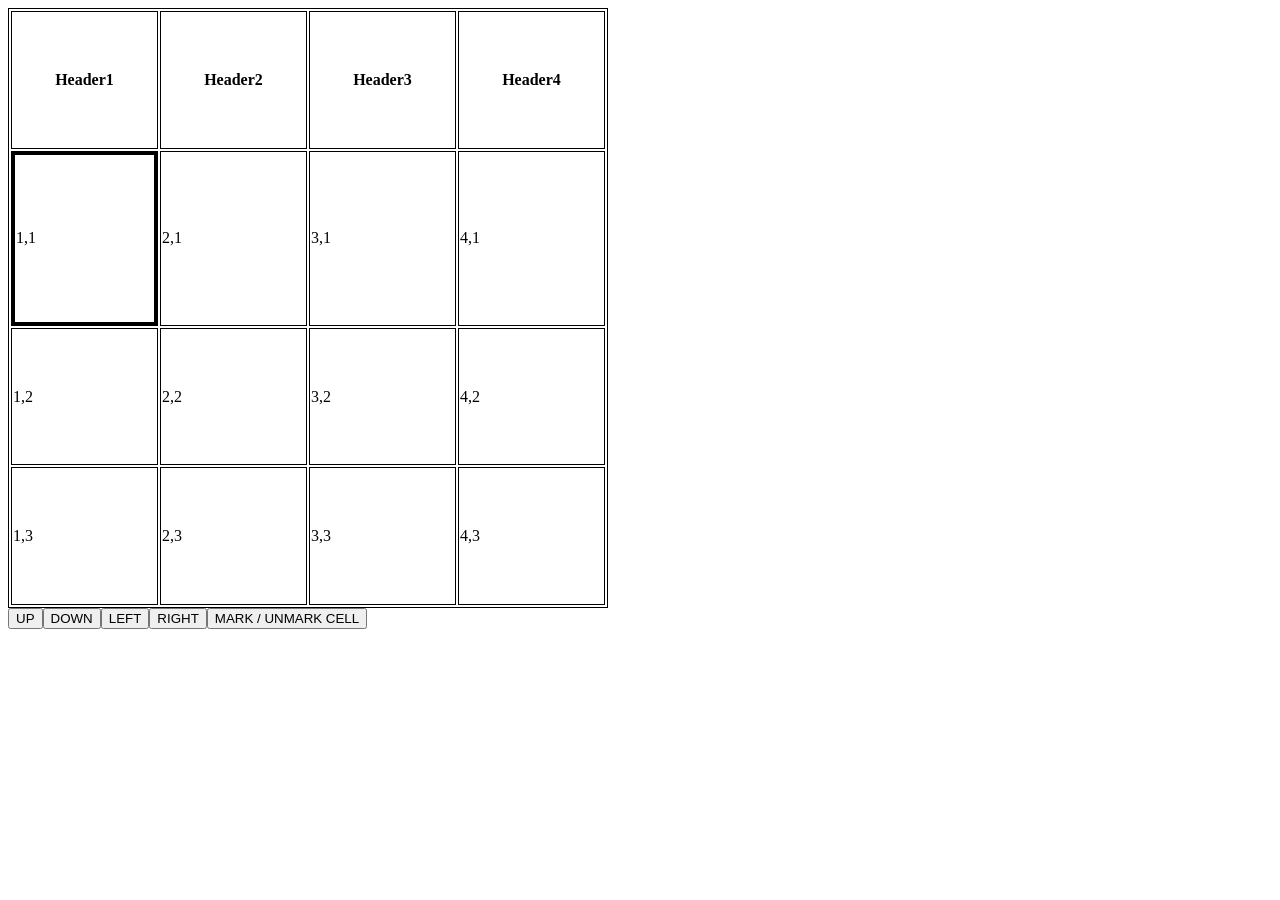
<file: DOM assignment/index.html>
<!DOCTYPE html>
<html>
  <head>
    <meta charset="UTF-8">
    <title>title</title>
  </head>
  <body>
    <!-- Your actual page content here -->
    <script src="script.js"></script>
  </body>
</html>
</file>
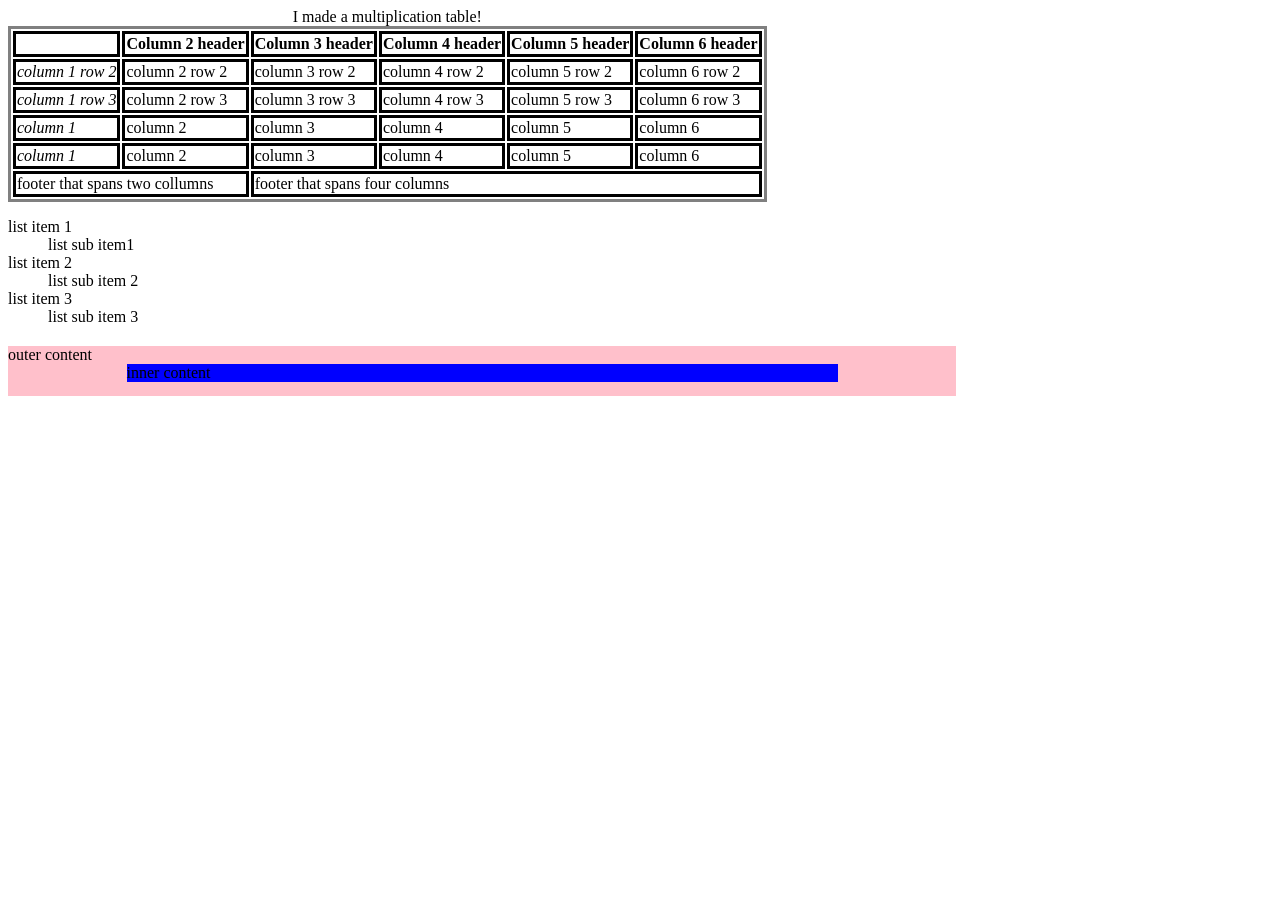
<file: skeleton.html>
<!DOCTYPE html>
<html>
 <head>
  <meta charset="UTF-8">
  <title>HW1</title>
  <link rel="stylesheet" href="stylesheet.css" type="text/css">
 </head>
 <body>

<table>
	<caption>I made a multiplication table!</caption>
	<thead>
		<tr>
			<th></th>
			<th>Column 2 header</th>
			<th>Column 3 header</th>
			<th>Column 4 header</th>
			<th>Column 5 header</th>
			<th>Column 6 header</th>

		</tr>	
	</thead>
	<tbody>
		<tr>
			<td class="column1">column 1 row 2</td>
			<td>column 2 row 2</td>
			<td>column 3 row 2</td>
			<td>column 4 row 2</td>
			<td>column 5 row 2</td>
			<td>column 6 row 2</td>
		</tr>	
		<tr>
			<td class="column1">column 1 row 3</td>
			<td>column 2 row 3</td>
			<td>column 3 row 3</td>
			<td>column 4 row 3</td>
			<td>column 5 row 3</td>
			<td>column 6 row 3</td>
		</tr>	
		<tr>
			<td class="column1">column 1</td>
			<td>column 2</td>
			<td>column 3</td>
			<td>column 4</td>
			<td>column 5</td>
			<td>column 6</td>
		</tr>	
		<tr>
			<td class="column1">column 1</td>
			<td>column 2</td>
			<td>column 3</td>
			<td>column 4</td>
			<td>column 5</td>
			<td>column 6</td>
		</tr>	
	</tbody>	
	<tfoot>
			<tr>
				<td colspan="2"> footer that spans two collumns</td>
				<td colspan="4"> footer that spans four columns</td>
			</tr>	
		</tfoot>	
</table>

	<dl>
  <dt>list item 1</dt>
  <dd>list sub item1</dd>
  <dt>list item 2</dt>
  <dd>list sub item 2</dd>
  <dt>list item 3</dt>
  <dd>list sub item 3</dd>
	</dl>

 <div class="outer-content">outer content
 <div class="inner-content">inner content</div>
 </div>
 </body>
</html>
</file>
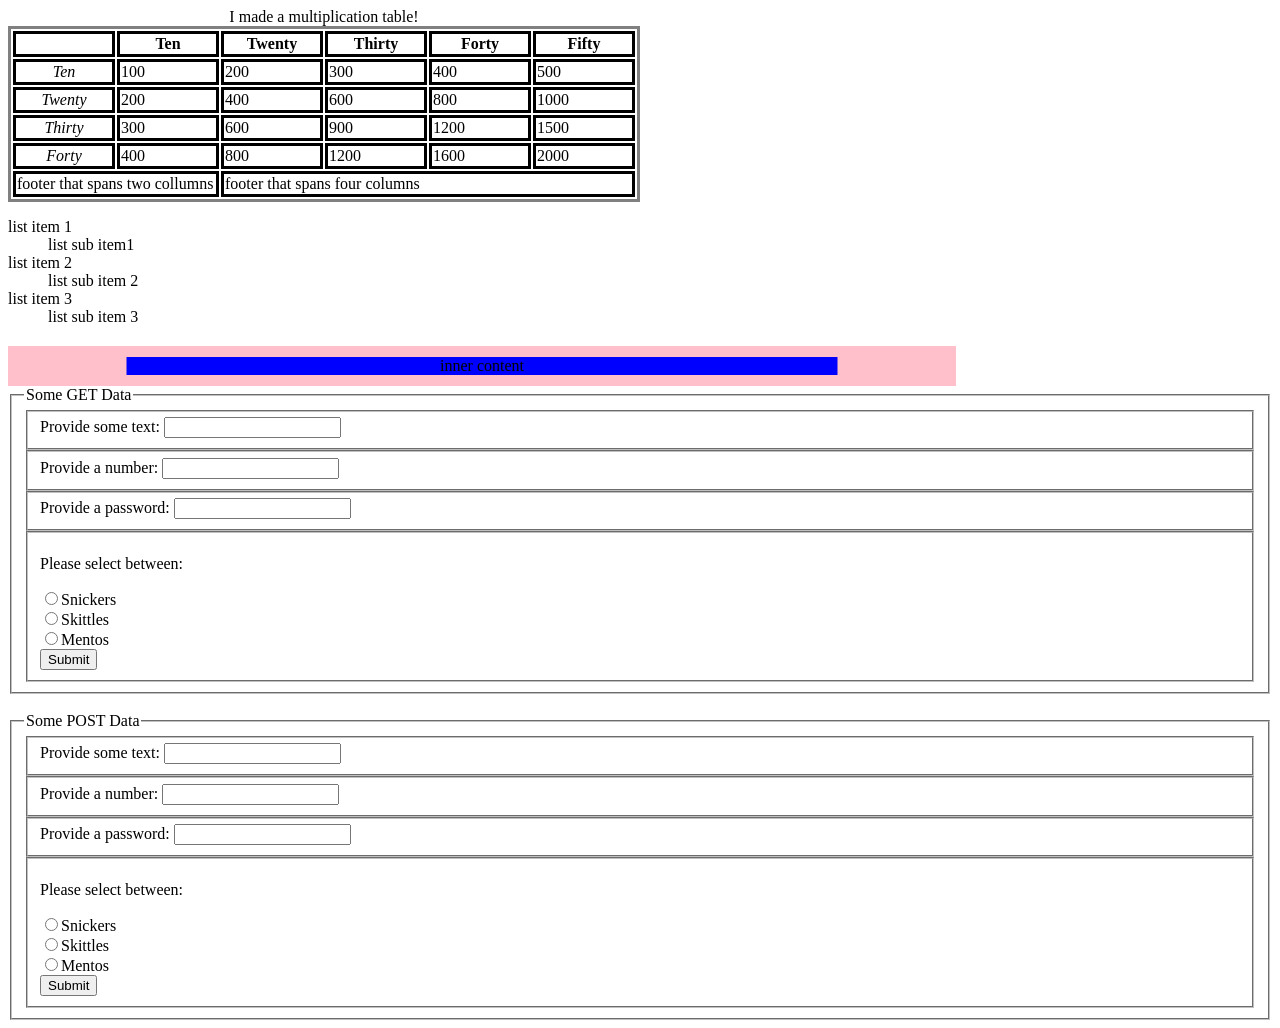
<file: Assignment2/content.html>
<!DOCTYPE html>
<!--Erik Bridgeford - January 21, 2017 - Assignment 1-->
<html>
 <head>
  <meta charset="UTF-8">
  <title>HW1</title>
  <link rel="stylesheet" href="style.css" type="text/css">
 </head>
 <body>

<table id = "MultiplicationTable">
	<caption>I made a multiplication table!</caption>

	<thead>
		<tr>
			<th></th>
			<th>Ten</th>
			<th>Twenty</th>
			<th>Thirty</th>
			<th>Forty</th>
			<th>Fifty</th>
		</tr>	
	</thead>

	<tbody>
		<tr>
			<td class="column1">Ten</td>
			<td>100</td>
			<td>200</td>
			<td>300</td>
			<td>400</td>
			<td>500</td>
		</tr>	
		<tr>
			<td class="column1">Twenty</td>
			<td>200</td>
			<td>400</td>
			<td>600</td>
			<td>800</td>
			<td>1000</td>
		</tr>	
		<tr>
			<td class="column1">Thirty</td>
			<td>300</td>
			<td>600</td>
			<td>900</td>
			<td>1200</td>
			<td>1500</td>
		</tr>	
		<tr>
			<td class="column1">Forty</td>
			<td>400</td>
			<td>800</td>
			<td>1200</td>
			<td>1600</td>
			<td>2000</td>
		</tr>	
	</tbody>

	<tfoot>
		<tr>
			<td colspan="2"> footer that spans two collumns</td>
			<td colspan="4"> footer that spans four columns</td>
		</tr>	
	</tfoot>	
</table>

<dl>
	<dt>list item 1</dt>
  	<dd>list sub item1</dd>
  	<dt>list item 2</dt>
  	<dd>list sub item 2</dd>
  	<dt>list item 3</dt>
  	<dd>list sub item 3</dd>
</dl>

<div class="outer-content">
 	<div class="inner-content">inner content</div>
</div>

<div id="forms">

 	<form action="http://classes.engr.oregonstate.edu/eecs/winter2015/cs290-400/tools/class-content/form_tests/check_request.php" method="get">
 		<fieldset>
 			<legend>Some GET Data</legend>

 			<fieldset class="inputs">
 				<label>Provide some text:
 					<input type="text" name="text_input">
 				</label>
 			</fieldset>

 			<fieldset class "inputs">
 				<label>Provide a number:
 					<input type="number" name="numerical_input">
 				</label>
 			</fieldset>

 			<fieldset class "inputs">
 				<label>Provide a password:
 					<input type="password" name="password_input">
 				</label>
 			</fieldset>

 			<fieldset class="inputs">

 				<p>Please select between: </p>
 				<input type="radio" name="candy" value="Snickers">Snickers<br>
 				<input type="radio" name="candy" value="Skittles">Skittles<br>
                <input type="radio" name="candy" value="Mentos">Mentos<br>
                <input type="submit" value="Submit">
            </fieldset>    
        </fieldset>
 	</form>
 	<br>

 	<form action="http://classes.engr.oregonstate.edu/eecs/winter2015/cs290-400/tools/class-content/form_tests/check_request.php" method="post">
 		<fieldset>
 			<legend>Some POST Data</legend>

 			<fieldset class="inputs">
 				<label>Provide some text:
 					<input type="text" name="text_input">
 				</label>
 			</fieldset>

 			<fieldset class "inputs">
 				<label>Provide a number:
 					<input type="number" name="numerical_input">
 				</label>
 			</fieldset>

 			<fieldset class "inputs">
 				<label>Provide a password:
 					<input type="password" name="password_input">
 				</label>
 			</fieldset>

 			<fieldset class="inputs">

 				<p>Please select between: </p>
 				<input type="radio" name="candy" value="Snickers">Snickers<br>
 				<input type="radio" name="candy" value="Skittles">Skittles<br>
                <input type="radio" name="candy" value="Mentos">Mentos<br>
                <input type="submit" value="Submit">
            </fieldset>    
        </fieldset>
 	</form>

 </body>
</html>
</file>
<file: stylesheet.css>
table{
    border-style:solid;
}
th, td{
    border-style:solid;
}

td.column1 {
	font-style: italic;
}

div.outer-content{
	background-color:pink;
	height: 50px;
	width:75%;
	margin-top: 20px;
}

div.inner-content {
	
    vertical-align: middle;
    margin: 0 auto;
	background-color: blue;
	width: 75%;
}
</file>
<file: Assignment2/style.css>
/*Erik Bridgeford - January 21, 2017 - Assignment1*/

table, th, td{
    border-style:solid;
    border-style:solid;
}

#MultiplicationTable{
	table-layout: fixed;
	width: 50%;
}

td.column1 {
	font-style: italic;
	text-align: center;
}

div.outer-content{
	background-color: pink;
	position: relative;
	height: 40px;
	width:75%;
	margin-top: 20px;
}

div.inner-content { 
	/* I utilized centering tips/tricks site posted in piazza discussion*/
	background-color: blue;
    position: absolute;
    text-align: center;
    width: 75%;
    top: 50%;
    left: 50%;
    transform: translate(-50%, -50%);
}
</file>
